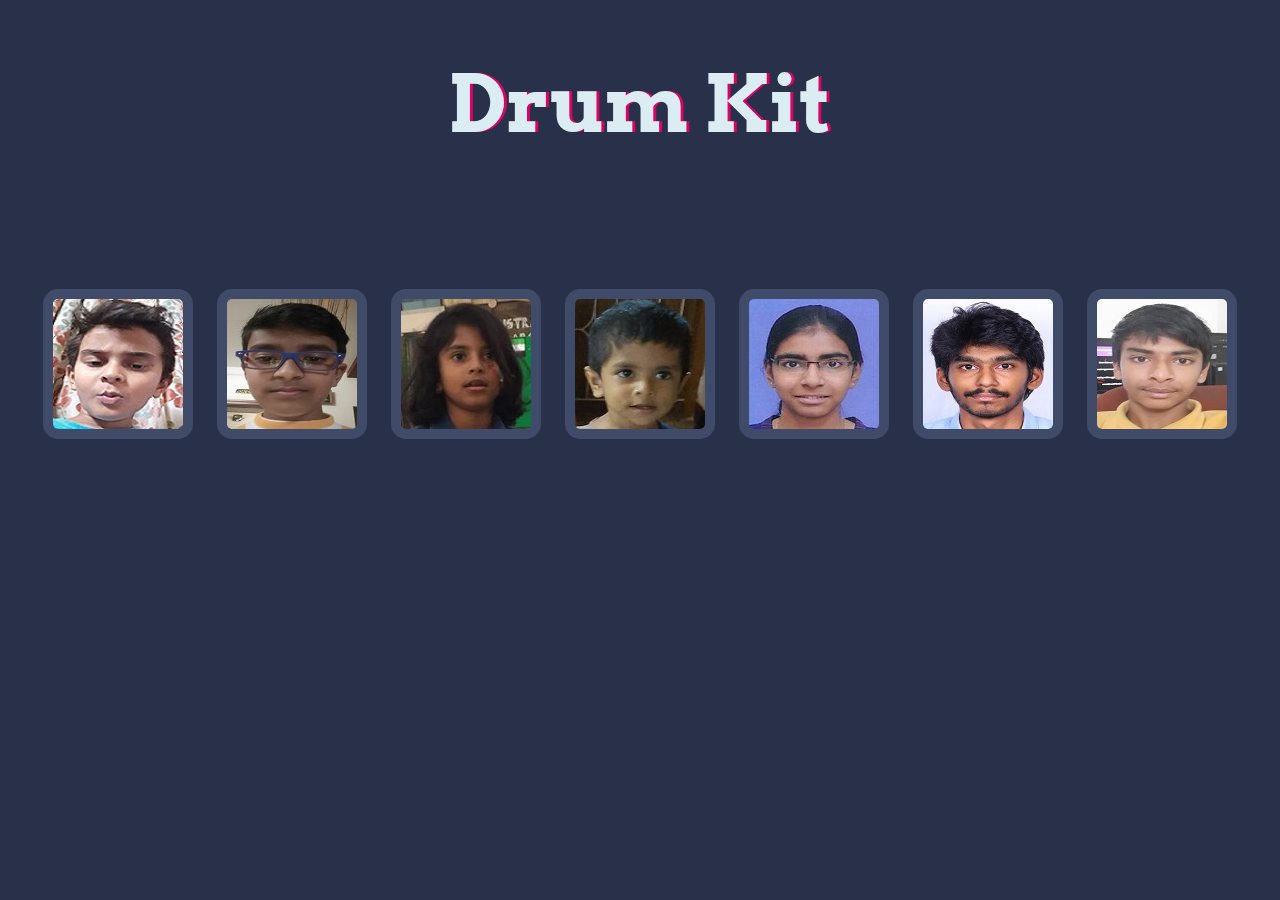
<file: index.html>
<!DOCTYPE html>
<html lang="en" dir="ltr">

<head>
  <meta charset="utf-8">
  <title>Family Drum Kit</title>
  <link rel="stylesheet" href="styles.css">
  <link href="https://fonts.googleapis.com/css?family=Arvo" rel="stylesheet">
</head>

<body>

    <h1 id="title">Drum Kit</h1>
    <div class="set">
        <button class="w drum"><span>w</span></button>
        <button class="a drum"><span>a</span></button>
        <button class="s drum"><span>s</span></button>
        <button class="d drum"><span>d</span></button>
        <button class="j drum"><span>j</span></button>
        <button class="k drum"><span>k</span></button>
        <button class="l drum"><span>l</span></button>
  </div>
    <script src="index.js" charset="utf-8"></script>

</body>

</html>
</file>
<file: styles.css>
body {
  text-align: center;
  background-color: #283149;
}

h1 {
  font-size: 5rem;
  color: #DBEDF3;
  font-family: "Arvo", cursive;
  text-shadow: 3px 0 #DA0463;

}

span{
    visibility: hidden;
}

.w {
    background-image: url("images/babloo.jpg");
}

.a {
    background-image: url("images/ibbu.jpg");
}

.s {
    background-image: url("images/anum.jpg");
}

.d {
    background-image: url("images/afzi.jpg");
}

.j {
    background-image: url("images/asifa.jpg");
}

.k {
    background-image: url("images/adnan.jpg");
}

.l {
    background-image: url("images/aman.jpg");
}

.set {
  margin: 10% auto;
}

.game-over {
  background-color: red;
  opacity: 0.8;
}

.pressed {
  box-shadow: 0 3px 4px 0 #DBEDF3;
  opacity: 0.5;
}

.red {
  color: red;
}

.drum {
  outline: none;
  border: 10px solid #404B69;
  font-size: 5rem;
  font-family: 'Arvo', cursive;
  line-height: 1;
  font-weight: 900;
  color: #DA0463;
  text-shadow: 3px 0 #DBEDF3;
  border-radius: 15px;
  display: inline-block;
  width: 150px;
  height: 150px;
  text-align: center;
  margin: 10px;
  background-color: white;
}
</file>
